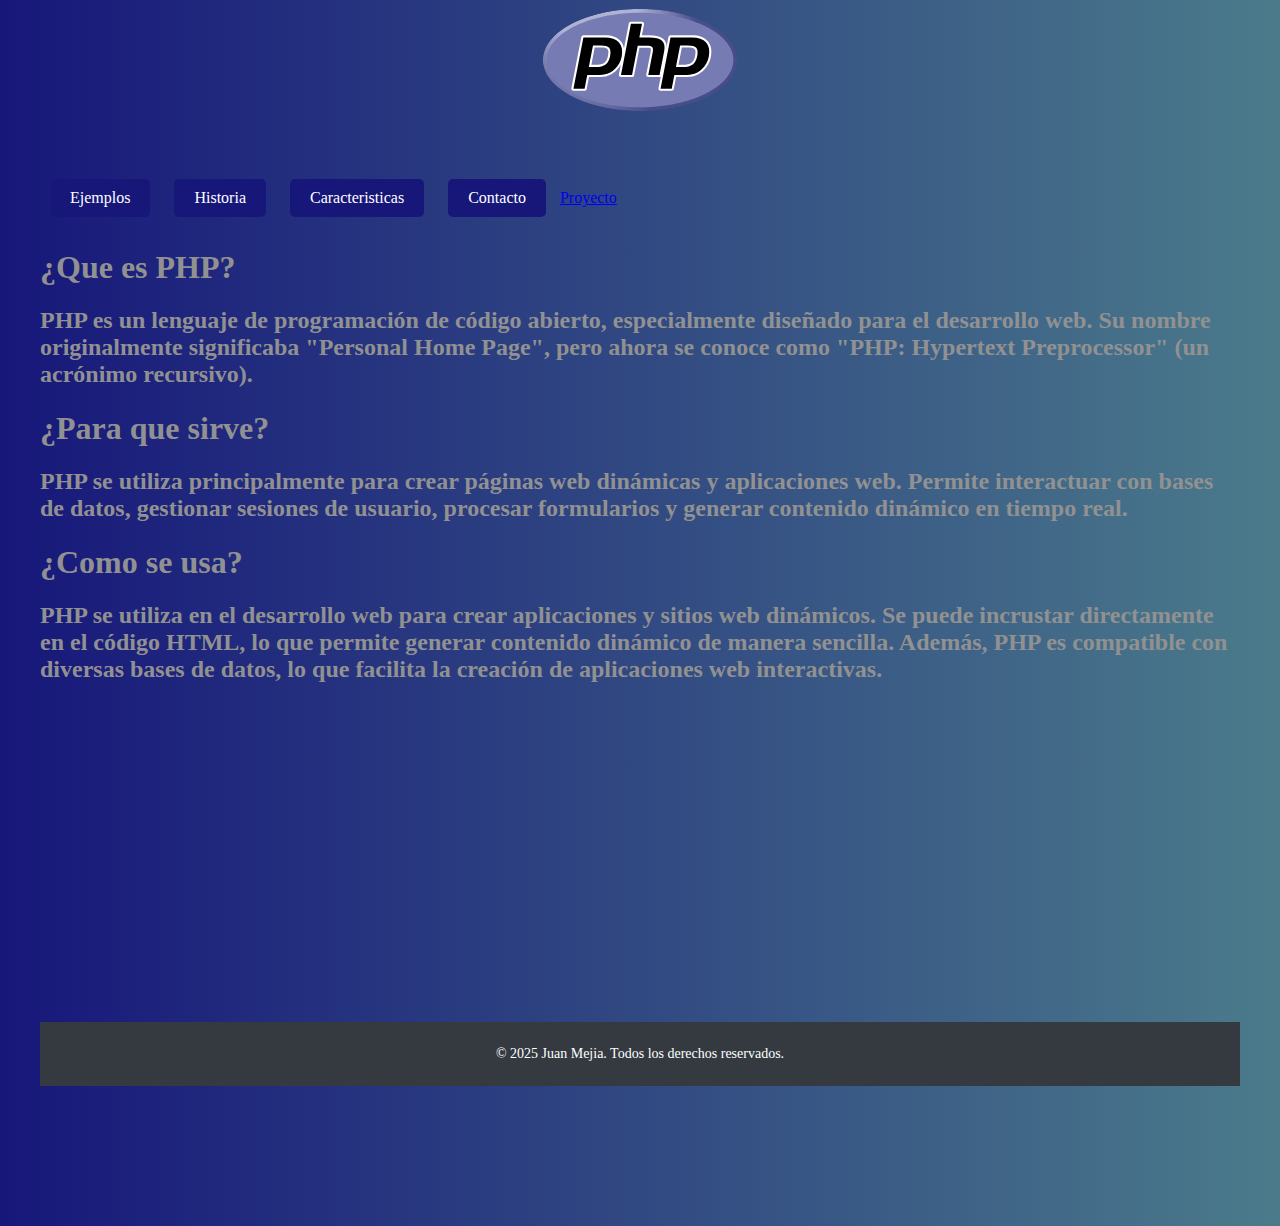
<file: index.html>
<!DOCTYPE html>
<html lang="en">
<head>
    <meta charset="UTF-8">
    <meta name="viewport" content="width=device-width, initial-scale=1.0">
    <title>php</title>
</head>
<link rel="stylesheet" href="Style.css">
<center><h1> <img src="images/PHP.svg" alt="php" class="phpi" width="200" height="200" ></h1></center>
<body class="indexpage">
    
</body>

<body>
    <div class="navigation">
        <a href="ejemplos.html" class="button">Ejemplos</a>
        <a href="historia.html" class="button">Historia</a>
        <a href="caract.html" class="button">Caracteristicas</a>
        <a href="contact.html" class="button">Contacto</a>
        <a href="https://psycard.github.io/Proyecto-aula/">Proyecto</a>
    </div>
    <h1>¿Que es PHP? </h1>
   
    <p></p><h2>PHP es un lenguaje de programación de código abierto, especialmente diseñado para el desarrollo web. Su nombre originalmente significaba "Personal Home Page", pero ahora se conoce como "PHP: Hypertext Preprocessor" (un acrónimo recursivo).</h2>
    <h1>¿Para que sirve?</h1>
    <h2>PHP se utiliza principalmente para crear páginas web dinámicas y aplicaciones web. Permite interactuar con bases de datos, gestionar sesiones de usuario, procesar formularios y generar contenido dinámico en tiempo real.</h2>
<h1>¿Como se usa?</h1>
<h2>PHP se utiliza en el desarrollo web para crear aplicaciones y sitios web dinámicos. Se puede incrustar directamente en el código HTML, lo que permite generar contenido dinámico de manera sencilla. Además, PHP es compatible con diversas bases de datos, lo que facilita la creación de aplicaciones web interactivas.</h2>

 <iframe width="500" height="315" src="https://www.youtube.com/embed/HKFDsC_rMpU?si=CWSwE_Vrhrjp7rCG" title="YouTube video player" frameborder="0" allow="accelerometer; autoplay; clipboard-write; encrypted-media; gyroscope; picture-in-picture; web-share" referrerpolicy="strict-origin-when-cross-origin" allowfullscreen></iframe>
 <footer class="footer">
    <p>© 2025 Juan Mejia. Todos los derechos reservados.</p>
    
</footer>
</body>     
</html>
</file>
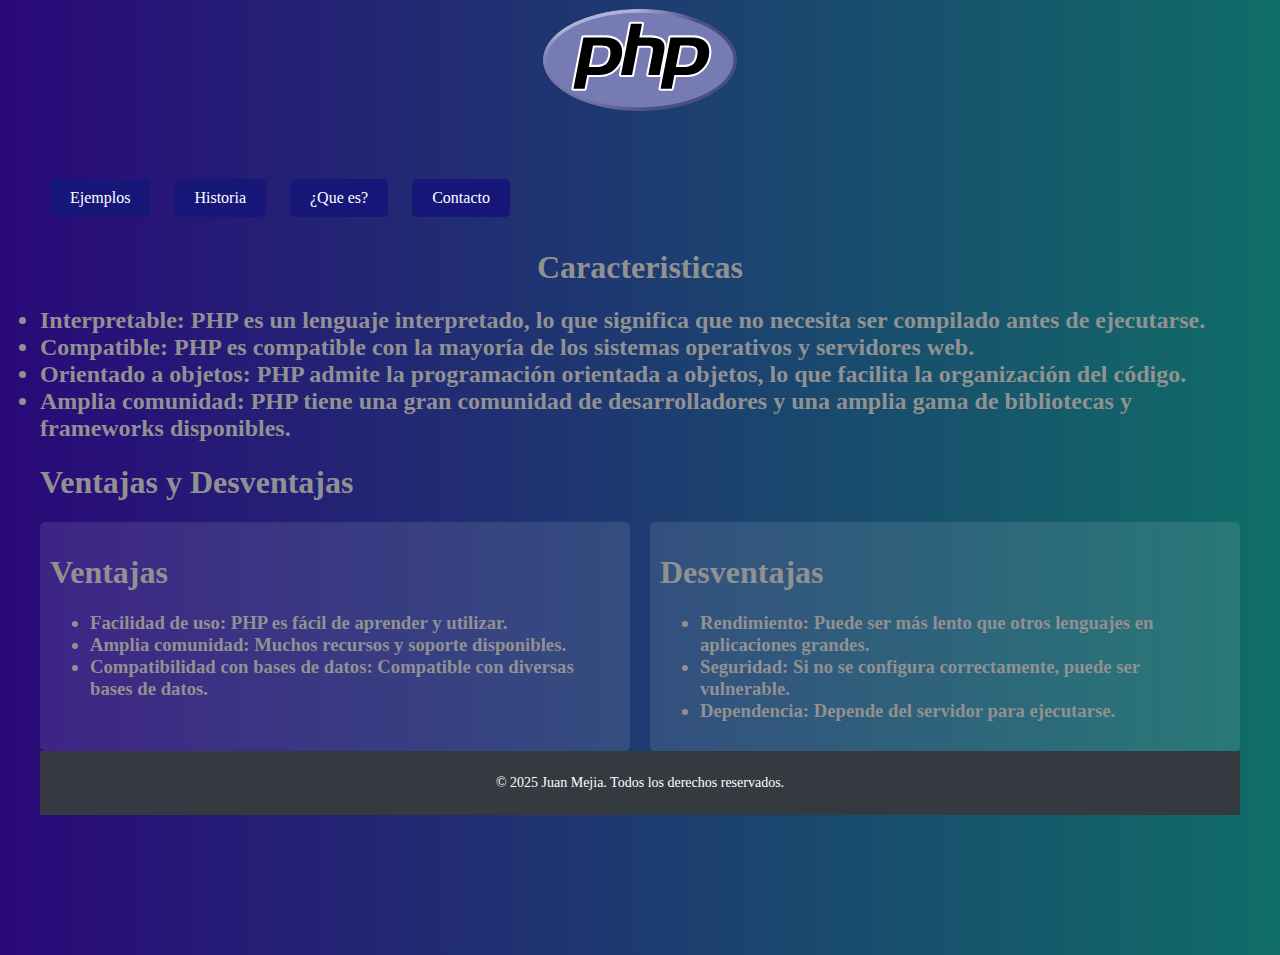
<file: caract.html>
<!DOCTYPE html>
<html lang="en">
<head>
    <meta charset="UTF-8">
    <meta name="viewport" content="width=device-width, initial-scale=1.0">
    <title>Caracteristicas</title>
</head>
<body>
    <link rel="stylesheet" href="Style.css">
    <body class="caractpage">
        <center><h1> <img src="images/PHP.svg" alt="php" class="phpi" width="200" height="200"></h1></center>
        <div class="navigation">
            <a href="ejemplos.html" class="button">Ejemplos</a>
            <a href="historia.html" class="button">Historia</a>
            <a href="index.html" class="button">¿Que es?</a>
            <a href="contact.html" class="button">Contacto</a>
<body class="indexpage">
    <h1><center>Caracteristicas</center></h1>
   
    </div>

            <h2><li>Interpretable: PHP es un lenguaje interpretado, lo que significa que no necesita ser compilado antes de ejecutarse.</li>
            <li>Compatible: PHP es compatible con la mayoría de los sistemas operativos y servidores web.</li>
            <li>Orientado a objetos: PHP admite la programación orientada a objetos, lo que facilita la organización del código.</li>
            <li>Amplia comunidad: PHP tiene una gran comunidad de desarrolladores y una amplia gama de bibliotecas y frameworks disponibles.</li></h2>
            <h1>Ventajas y Desventajas</h1>
            <div class="ventajas-desventajas">
                <div class="ventajas">
                    <h1>Ventajas</h1>
                    <ul>
                       <h3><li>Facilidad de uso: PHP es fácil de aprender y utilizar.</li>
                          <li>Amplia comunidad: Muchos recursos y soporte disponibles.</li>
                          <li>Compatibilidad con bases de datos: Compatible con diversas bases de datos.</li></h3> 
                    </ul>
                </div>
                <div class="desventajas">
                    <h1>Desventajas</h1>
                    <ul>
                        <h3><li>Rendimiento: Puede ser más lento que otros lenguajes en aplicaciones grandes.</li>
                          <li>Seguridad: Si no se configura correctamente, puede ser vulnerable.</li>
                          <li>Dependencia: Depende del servidor para ejecutarse.</li></h3>
                    </ul>
                </div>
            </div>
    
            <footer class="footer">
                <p>© 2025 Juan Mejia. Todos los derechos reservados.</p>
                
            </footer>
</body>
</html>
</file>
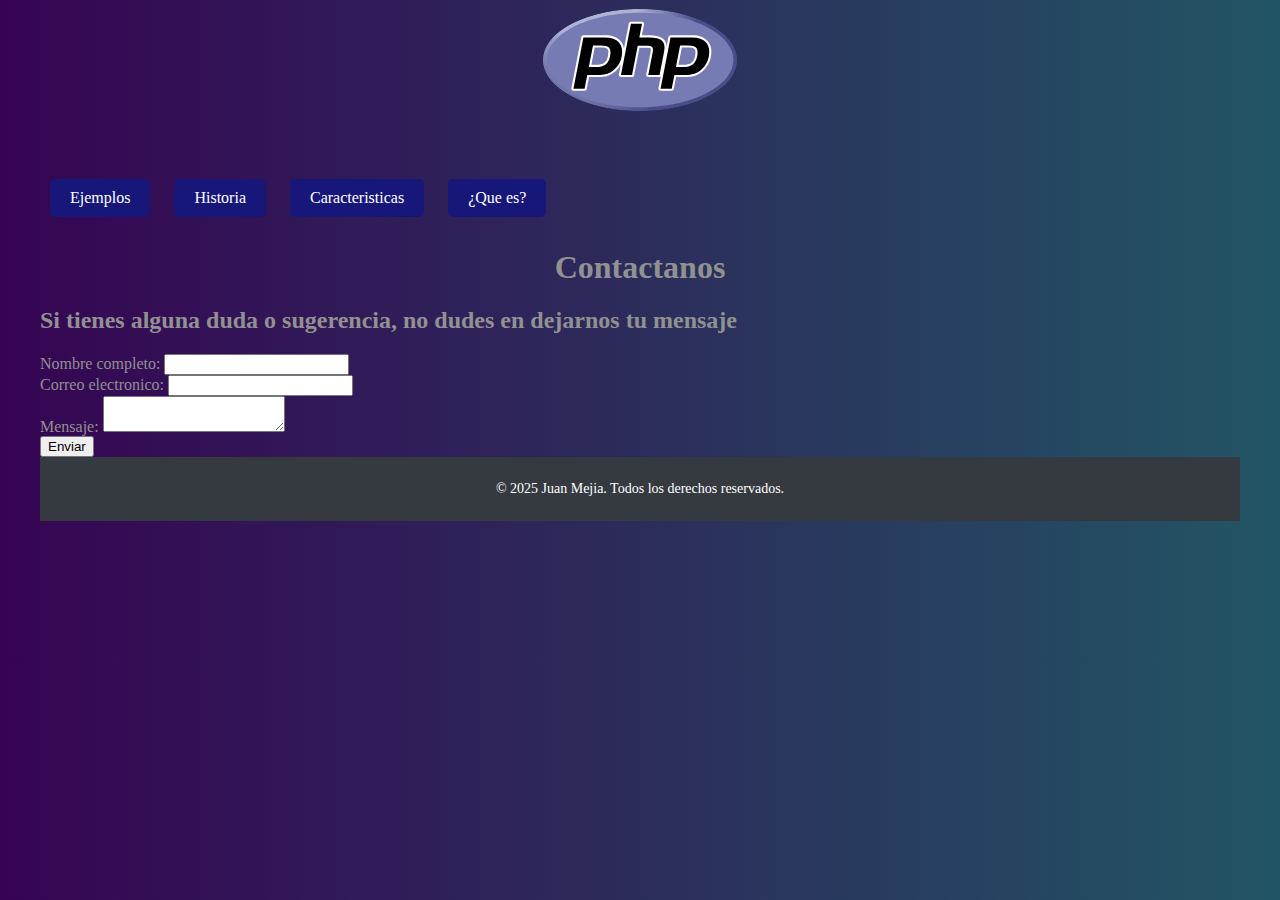
<file: contact.html>
<!DOCTYPE html>
<html lang="en">
<head>
    <meta charset="UTF-8">
    <meta name="viewport" content="width=device-width, initial-scale=1.0">
    <title>Formulario</title>
</head>
<link rel="stylesheet" href="Style.css">
<body class="contactpage">
    
</body>
<center><h1> <img src="images/PHP.svg" alt="php" class="phpi" width="200" height="200" ></h1></center>
<body class="contactpage">
    <div class="navigation">
        <a href="ejemplos.html" class="button">Ejemplos</a>
        <a href="historia.html" class="button">Historia</a>
        <a href="caract.html" class="button">Caracteristicas</a>
        <a href="index.html" class="button">¿Que es?</a>
    </div>
    <h1><center>Contactanos</center></h1>
    <h2>Si tienes alguna duda o sugerencia, no dudes en dejarnos tu mensaje</h2>
    
    <form id="contactForm">
        Nombre completo: <input type="text" name="nombre" required><br>
        Correo electronico: <input type="email" name="correo" required><br>
        Mensaje: <textarea name="mensaje" required></textarea><br>
        <input type="submit" value="Enviar">
    </form>

    <div id="mensajeEnviado" style="display: none; color: green; margin-top: 20px;">
        ¡Gracias! Tu mensaje ha sido enviado correctamente.
    </div>

    <script>
        // Manejar el evento de envío del formulario
        document.getElementById("contactForm").addEventListener("submit", function(event) {
            event.preventDefault(); // Evita que el formulario se envíe
            document.getElementById("mensajeEnviado").style.display = "block"; // Muestra el mensaje
        });
    </script>
<body>
    <footer class="footer">
        <p>© 2025 Juan Mejia. Todos los derechos reservados.</p>
        
    </footer>
</body>
</html>
</file>
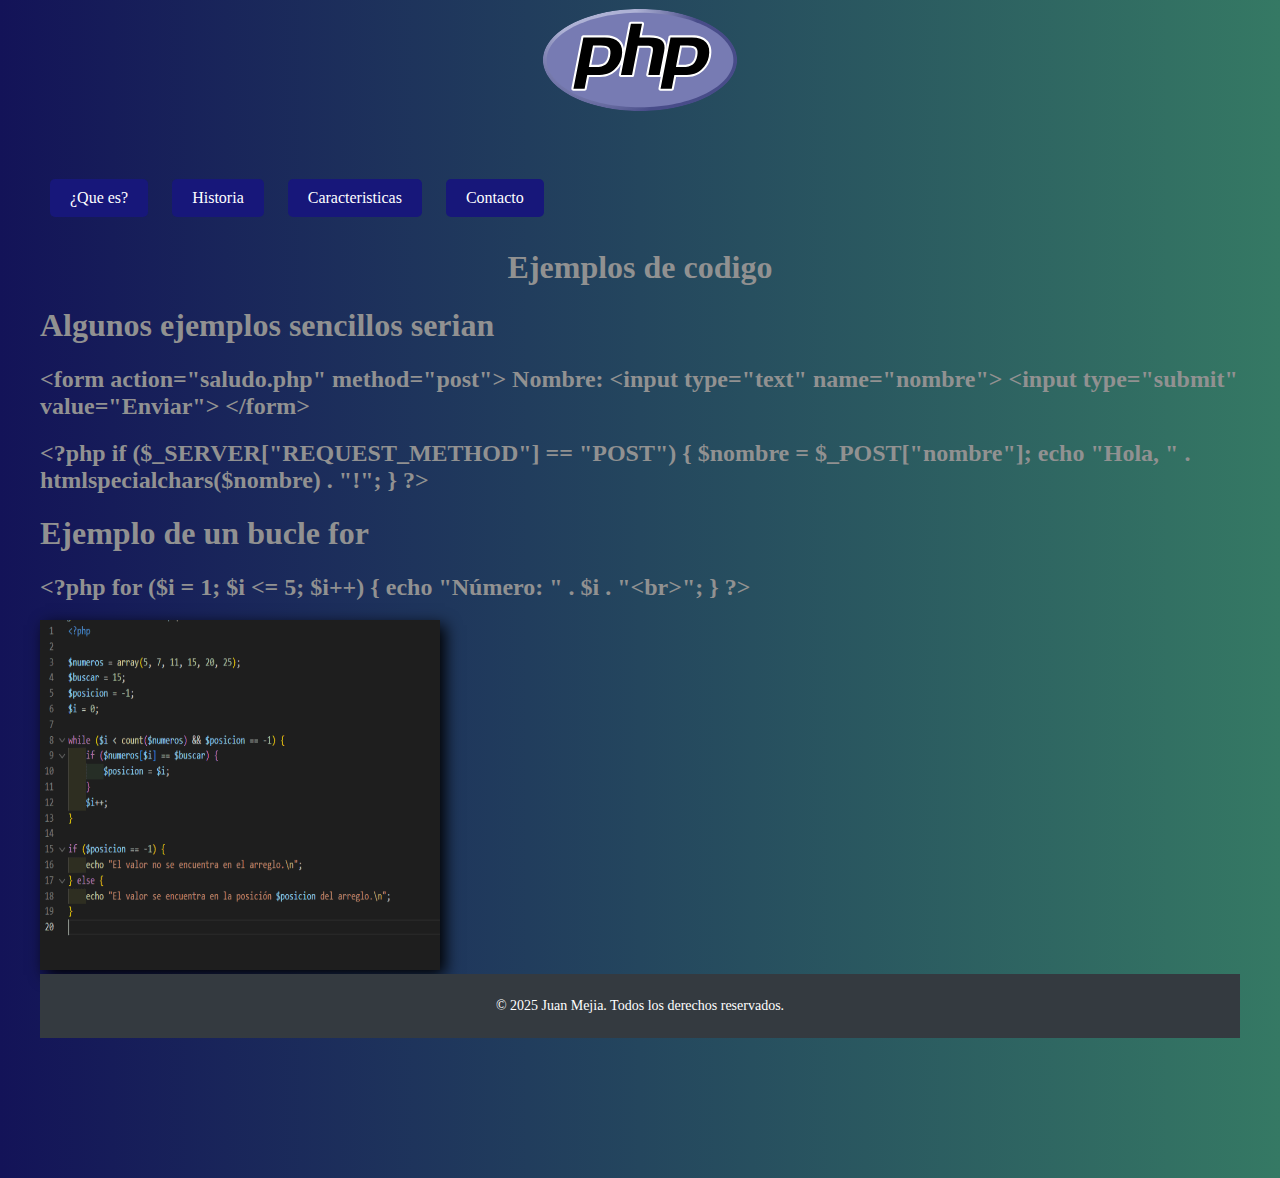
<file: ejemplos.html>
<!DOCTYPE html>
<html lang="en">
<head>
    <meta charset="UTF-8">
    <meta name="viewport" content="width=device-width, initial-scale=1.0">
    <title>ejemplo</title>
</head>
<link rel="stylesheet" href="Style.css">
<body class="ejemplospage">
    
</body>

<body>
    <center><h1> <img src="images/PHP.svg" alt="php" class="phpi" width="200" height="200"></h1></center>
    <div class="navigation">
        <a href="index.html" class="button">¿Que es?</a>
        <a href="historia.html" class="button">Historia</a>
        <a href="caract.html" class="button">Caracteristicas</a>
        <a href="contact.html" class="button">Contacto</a>
<body class="indexpage">
    <h1><center>Ejemplos de codigo</center> </h1>
    
    <h1>Algunos ejemplos sencillos serian</h1>
<h2>&lt;form action="saludo.php" method="post"&gt;
    Nombre: &lt;input type="text" name="nombre"&gt;
    &lt;input type="submit" value="Enviar"&gt;
    &lt;/form&gt;
  </h2>
    <h2>&lt;?php
        if ($_SERVER["REQUEST_METHOD"] == "POST") {
            $nombre = $_POST["nombre"];
            echo "Hola, " . htmlspecialchars($nombre) . "!";
        }
    ?&gt;</h2>
    <h1>Ejemplo de un bucle for</h1>
    <h2>&lt;?php
        for ($i = 1; $i <= 5; $i++) {
            echo "Número: " . $i . "&lt;br&gt;";
        } 
    ?&gt;</h2>
    <img src="images/ejemphp.webp" alt="ejemplo" class="ejemplo" width="400" height="350">
    <footer class="footer">
        <p>© 2025 Juan Mejia. Todos los derechos reservados.</p>
        
    </footer>
</body>
</html>
</file>
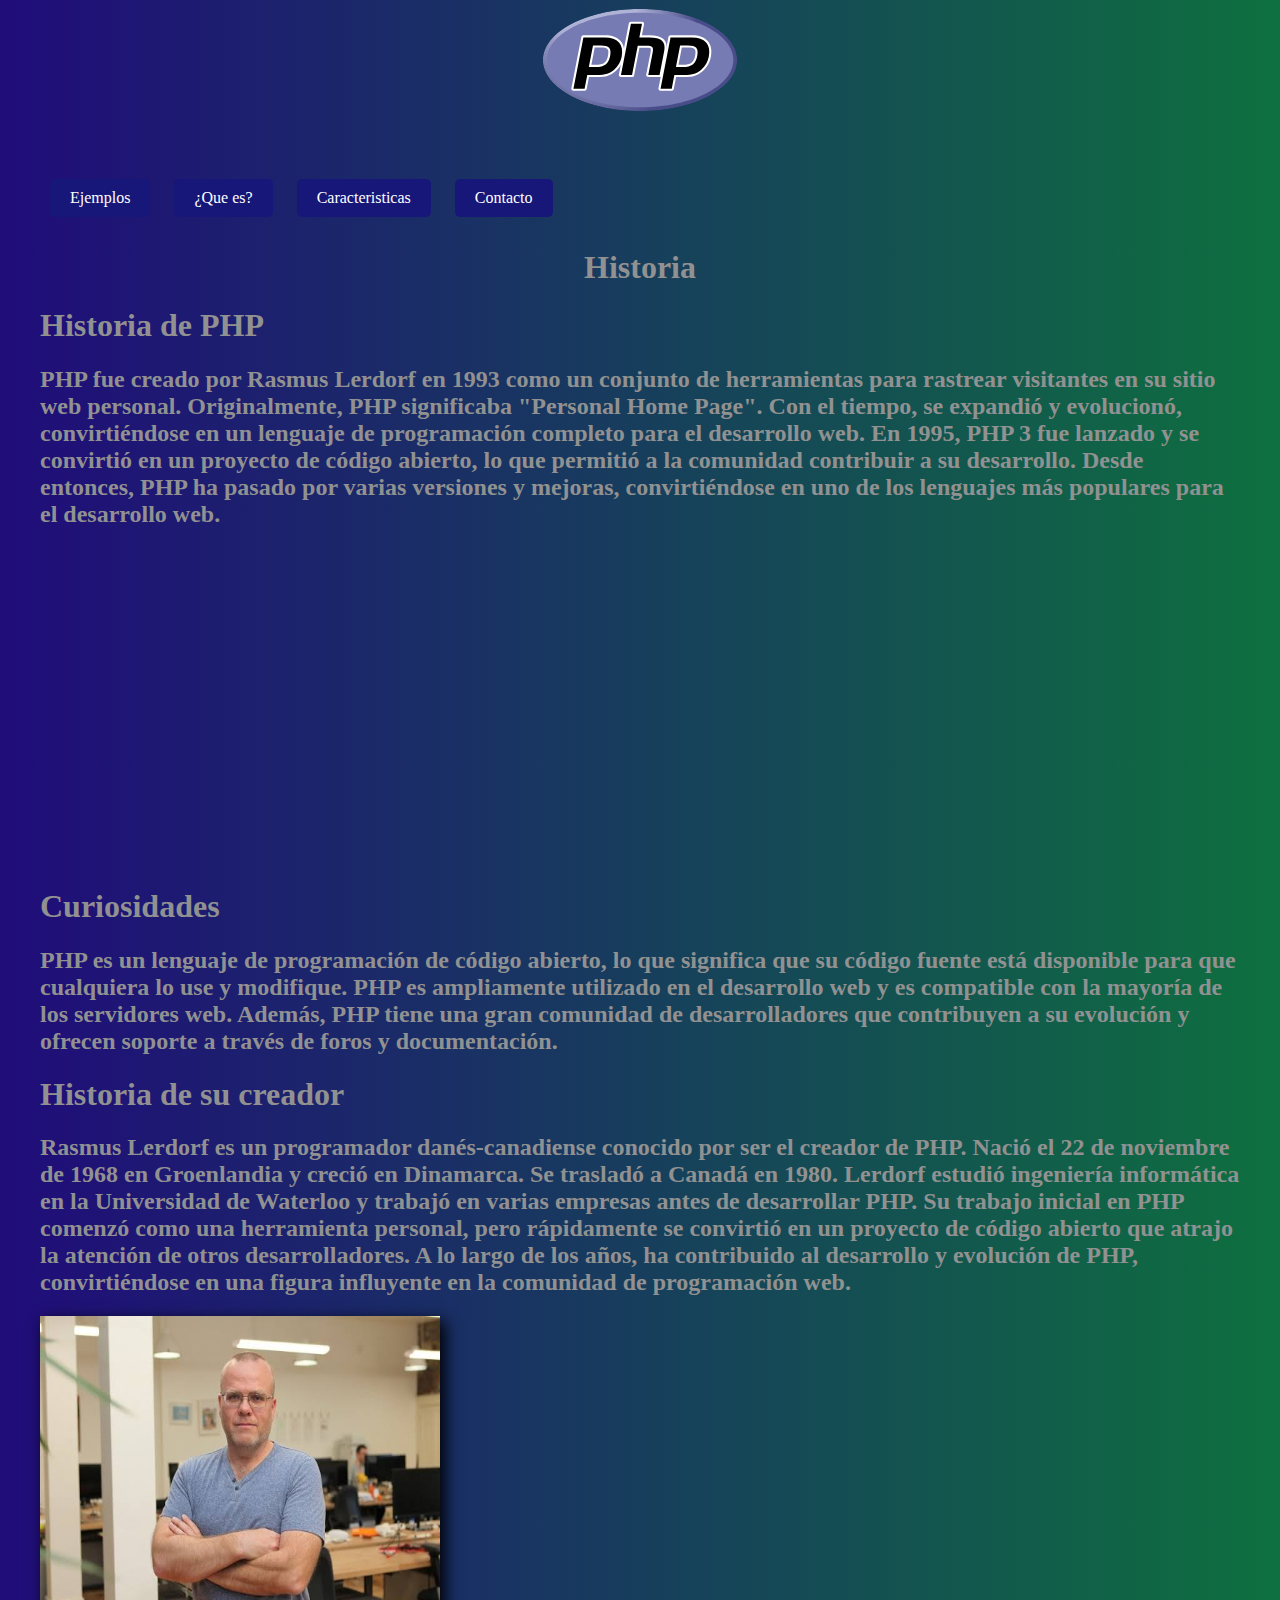
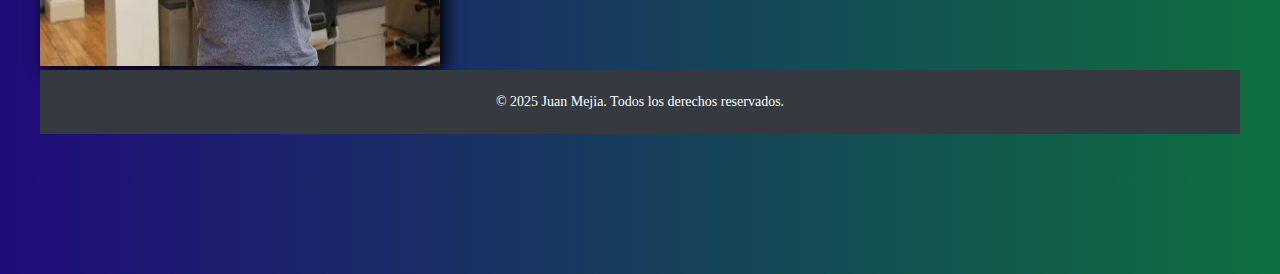
<file: historia.html>
<!DOCTYPE html>
<html lang="en">
<head>
    <meta charset="UTF-8">
    <meta name="viewport" content="width=device-width, initial-scale=1.0">
    <title>Historia</title>
</head>
<link rel="stylesheet" href="Style.css">
<body class="historiapage">
    
</body>
<body>
    <center><h1> <img src="images/PHP.svg" alt="php" class="phpi" width="200" height="200"></h1></center>
    <div class="navigation">
        <a href="ejemplos.html" class="button">Ejemplos</a>
        <a href="index.html" class="button">¿Que es?</a>
        <a href="caract.html" class="button">Caracteristicas</a>
        <a href="contact.html" class="button">Contacto</a>
<body class="indexpage">
    <h1><center>Historia</center></h1>
   
</body>
<body>
    <h1>Historia de PHP</h1>
    <h2>PHP fue creado por Rasmus Lerdorf en 1993 como un conjunto de herramientas para rastrear visitantes en su sitio web personal. Originalmente, PHP significaba "Personal Home Page". Con el tiempo, se expandió y evolucionó, convirtiéndose en un lenguaje de programación completo para el desarrollo web. En 1995, PHP 3 fue lanzado y se convirtió en un proyecto de código abierto, lo que permitió a la comunidad contribuir a su desarrollo. Desde entonces, PHP ha pasado por varias versiones y mejoras, convirtiéndose en uno de los lenguajes más populares para el desarrollo web.</h2>
    <iframe width="560" height="315" src="https://www.youtube.com/embed/4q8elVhiTMQ?si=7PCwl3sbOP1S9A2N" title="YouTube video player" frameborder="0" allow="accelerometer; autoplay; clipboard-write; encrypted-media; gyroscope; picture-in-picture; web-share" referrerpolicy="strict-origin-when-cross-origin" allowfullscreen></iframe>
    <h1>Curiosidades</h1>
    <h2>PHP es un lenguaje de programación de código abierto, lo que significa que su código fuente está disponible para que cualquiera lo use y modifique. PHP es ampliamente utilizado en el desarrollo web y es compatible con la mayoría de los servidores web. Además, PHP tiene una gran comunidad de desarrolladores que contribuyen a su evolución y ofrecen soporte a través de foros y documentación.</h2>
    <h1>Historia de su creador</h1>
    <h2>Rasmus Lerdorf es un programador danés-canadiense conocido por ser el creador de PHP. Nació el 22 de noviembre de 1968 en Groenlandia y creció en Dinamarca. Se trasladó a Canadá en 1980. Lerdorf estudió ingeniería informática en la Universidad de Waterloo y trabajó en varias empresas antes de desarrollar PHP. Su trabajo inicial en PHP comenzó como una herramienta personal, pero rápidamente se convirtió en un proyecto de código abierto que atrajo la atención de otros desarrolladores. A lo largo de los años, ha contribuido al desarrollo y evolución de PHP, convirtiéndose en una figura influyente en la comunidad de programación web.</h2>
   
    <img src="images/Rasmus Lerdorf.jpeg" alt="CreadoPHP" class="rasmus" width="400" height="350">
    <footer class="footer">
        <p>© 2025 Juan Mejia. Todos los derechos reservados.</p>
        
    </footer>
</html>
</file>
<file: Style.css>
@import url('https://fonts.googleapis.com/css2?family=Playfair+Display:wght@400;700&display=swap');

body {
    font-family: 'Comic Sans MS', cursive; /* Aplica Comic Sans */
    color: rgb(145, 145, 145); /* Color del texto */
}

h1, h2 {
    font-family: 'Comic Sans MS', cursive; /* Aplica Comic Sans a los encabezados */
}
.indexpage {transform: translateY(-100px);
     margin: 40px;
    background: linear-gradient(to right, rgb(23, 23, 122), rgb(75, 123, 139));
    color: rgb(145, 145, 145); 
}
.ejemplospage { transform: translateY(-100px);
    margin: 40px;
    background: linear-gradient(to right, rgb(19, 19, 88), rgb(53, 121, 100));
    color: rgb(145, 145, 145); 
}
.historiapage{transform: translateY(-100px);
    margin: 40px;
    background: linear-gradient(to right, rgb(32, 12, 122), rgb(14, 112, 63));
    color: rgb(145, 145, 145); 
}
.caractpage{transform: translateY(-100px);
    margin: 40px;
    background: linear-gradient(to right, rgb(42, 9, 121), rgb(16, 109, 104));
    color: rgb(145, 145, 145); 
}
.contactpage{transform: translateY(-100px);
    margin: 40px;
    background: linear-gradient(to right, rgb(54, 4, 83), rgb(34, 85, 100));
    color: rgb(145, 145, 145); 
}


.ventajas-desventajas {
    display: flex; /* Coloca los elementos hijos en línea horizontal */
    gap: 20px; /* Espacio entre las columnas */
}

.ventajas, .desventajas {
    flex: 1; /* Hace que ambas columnas tengan el mismo ancho */
    padding: 10px;
    background-color: rgba(255, 255, 255, 0.1); /* Fondo opcional */
    border-radius: 5px; /* Bordes redondeados opcionales */
}
.button {
    display: inline-block;
    padding: 10px 20px;
    margin: 10px;
    background-color: rgb(23, 23, 122); /* Color del botón */
    color: white; /* Color del texto */
    text-decoration: none; /* Quita el subrayado */
    border-radius: 5px; /* Bordes redondeados */
    font-size: 16px;
    text-align: center;
}

.button:hover {
    background-color: rgb(75, 123, 139); /* Color al pasar el mouse */
}
.phpi {
    transform: translateY(20px);
}

.rasmus{
        box-shadow: 5px 5px 15px black; /* Sombra alrededor de la imagen */
    }
    .ejemplo{
        box-shadow: 5px 5px 15px black; /* Sombra alrededor de la imagen */
    }

    .footer {
  background-color: #343a40; /* Gris oscuro para el pie de página */
  color: #ffffff; /* Texto blanco */
  text-align: center; /* Centrar el texto */
  padding: 10px 0; /* Espaciado interno */
  position: relative; /* Fijar el pie de página */
  width: 100%; /* Hacer que ocupe todo el ancho */
  font-size: 14px; /* Tamaño del texto */
  left: 0;
}
</file>
